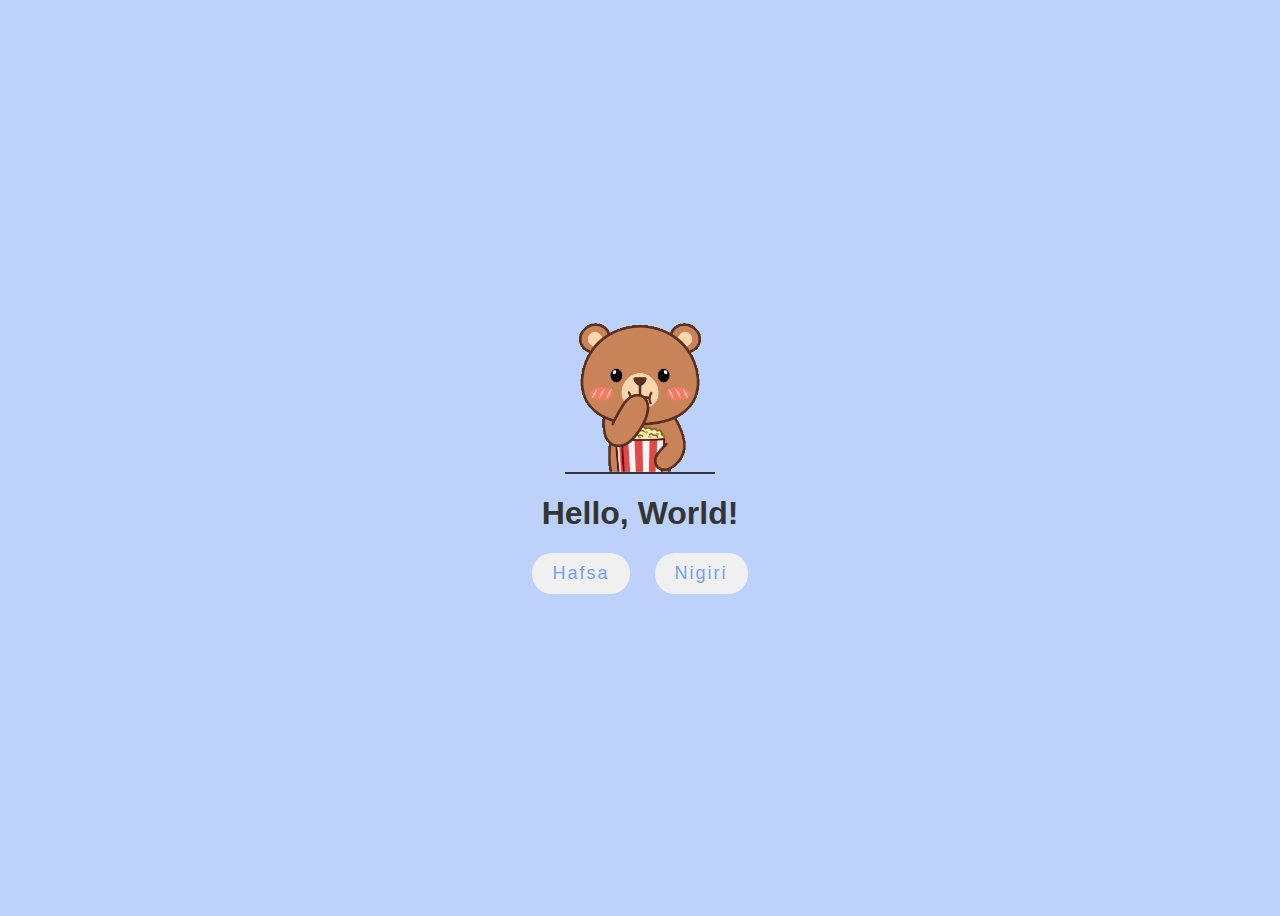
<file: index.html>
<html lang="en">
<head>
    <meta charset="UTF-8">
    <meta http-equiv="X-UA-Compatible" content="IE=edge">
    <meta name="viewport" content="width=device-width, initial-scale=1.0">
    <link rel="stylesheet" type="text/css" href="css/index.css">
    <title>Hello</title>
</head>
<body>
    <img src="img/bear.gif">
    <h1>Hello, World!</h1>
    <div class="intro">
        <a href="hafsa.html">Hafsa</a>
        <a href="nigiri.html">Nigiri</a>
    </div>
</body>
</html>
</file>
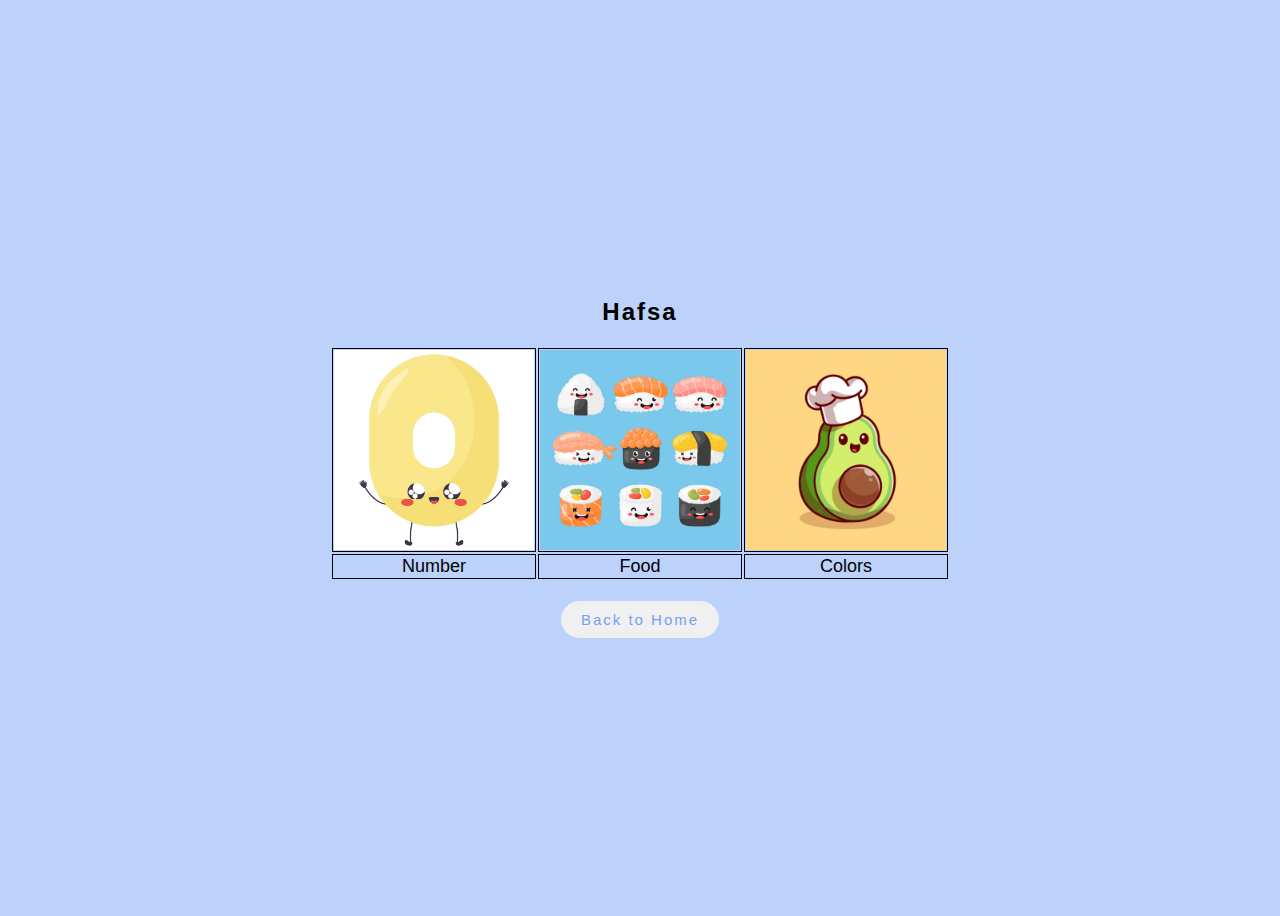
<file: hafsa.html>
<html lang="en">
<head>
    <meta charset="UTF-8">
    <meta http-equiv="X-UA-Compatible" content="IE=edge">
    <meta name="viewport" content="width=device-width, initial-scale=1.0">
    <link rel="stylesheet" href="css/hafsa.css">
    <title>Me!</title>
</head>
<body>
    <h2>Hafsa</h2>
    <table>
        <tr>
            <td><img src="img/number.jpg"></td>
            <td><img src="img/food.jpg"></td>
            <td><img src="img/colors.avif"></td>
        </tr>
        <tr>
            <td>Number</td>
            <td>Food</td>
            <td>Colors</td>
        </tr>
    </table>
    <a href="index.html">Back to Home</a>
</body>
</html>
</file>
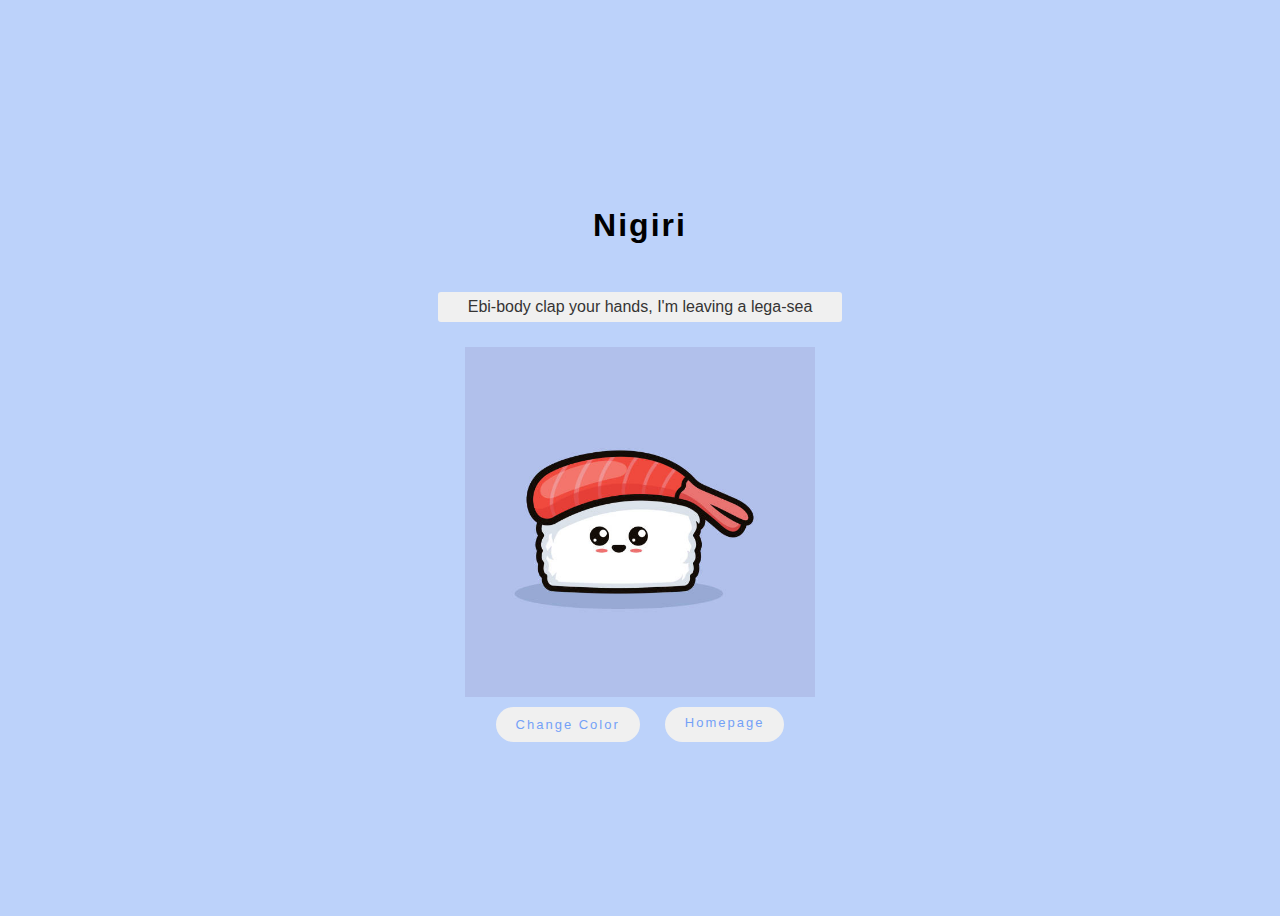
<file: nigiri.html>
<html lang="en">
<head>
    <meta charset="UTF-8">
    <meta http-equiv="X-UA-Compatible" content="IE=edge">
    <meta name="viewport" content="width=device-width, initial-scale=1.0">
    <link rel="stylesheet" href="css/nigiri.css">
    <title>Soy Cute</title>
</head>
<body style="color: black;">
    <h3>Nigiri</h3>
    <p>Ebi-body clap your hands, I'm leaving a lega-sea</p>
    <img src="img/nigiri.jpg">
    <div>
        <button onclick="changeColor()">Change Color</button>
        <a href="index.html">Homepage</a>
    </div>


    <script src="script.js"></script> 
</body>
</html>
</file>
<file: css/index.css>
body {
    background-color: rgb(188, 210, 250);
    height: 100vh;
    display: flex;
    flex-direction: column;
    justify-content: center;
    align-items: center;
    font-family: 'Segoe UI', Tahoma, Geneva, Verdana, sans-serif;
}
img {
    height: 150px;
    width: 150px;
    object-fit: cover;
    border-bottom: solid 2px #353434;
}
div {
    display: flex;
    justify-content: center;
    gap: 25px;
}

h1 {
    color: #353434;
}

a {
    text-decoration: none;
    padding: 10px 20px;
    font-size: 18px;
    letter-spacing: 2px;
    border-radius: 20px;
    background-color: #f0f0f0;
    color: rgb(116, 161, 247);
    transition: all .3s;
}

a:hover {
    background-color:#e4e3e3;
    color: rgb(90, 146, 252);
}
</file>
<file: css/hafsa.css>
body {
    background-color: rgb(188, 210, 250);
    height: 100vh;
    display: flex;
    flex-direction: column;
    justify-content: center;
    align-items: center;
    font-family: 'Segoe UI', Tahoma, Geneva, Verdana, sans-serif;
}
h2{
    letter-spacing: 2px;
}
table {
    border-collapse:separate;
}
td, tr {
    border: solid 1px black;
    font-size: 18px;
    text-align: center;
}
img{
    height: 200px;
    width: 200px;
    object-fit: cover;
}
a {
    margin-top: 20px ;
    text-decoration: none;
    padding: 10px 20px;
    font-size: 15px;
    letter-spacing: 2px;
    border-radius: 20px;
    background-color: #f0f0f0;
    color: rgb(116, 161, 247);
    transition: all .3s;
}

a:hover {
    background-color:#e4e3e3;
    color: rgb(90, 146, 252);
}
</file>
<file: css/nigiri.css>
body {
    background-color: rgb(188, 210, 250);
    height: 100vh;
    display: flex;
    flex-direction: column;
    justify-content: center;
    align-items: center;
    font-family: 'Segoe UI', Tahoma, Geneva, Verdana, sans-serif;
}
h3{
    font-size:xx-large;
    letter-spacing: 2px;
}
a {
    text-decoration: none;
    padding: 8px 20px;
    font-size: 13px;
    letter-spacing: 2px;
    border-radius: 20px;
    background-color: #f0f0f0;
    color: rgb(116, 161, 247);
    transition: all .3s;
}
div{
    margin-top: 10px;
    display: flex;
    gap: 25px;
}
a:hover {
    background-color:#e4e3e3;
    color: rgb(90, 146, 252);
}
button {
    padding: 10px 20px;
    font-size: 13px;
    letter-spacing: 2px;
    border: none;
    border-radius: 20px;
    background-color: #f0f0f0;
    color: rgb(116, 161, 247);
    cursor: pointer;
    transition: all .3s;
}
button:hover{
    background-color:#e4e3e3;
    color: rgb(90, 146, 252);
}
img {
    height: 350px;
    width: 350px;
    object-fit: cover;
}
p{
    background-color: #f0f0f0;
    padding: 6px 30px;
    margin-bottom: 25px;
    border-radius: 3px;
    color: #353434;
}
</file>
